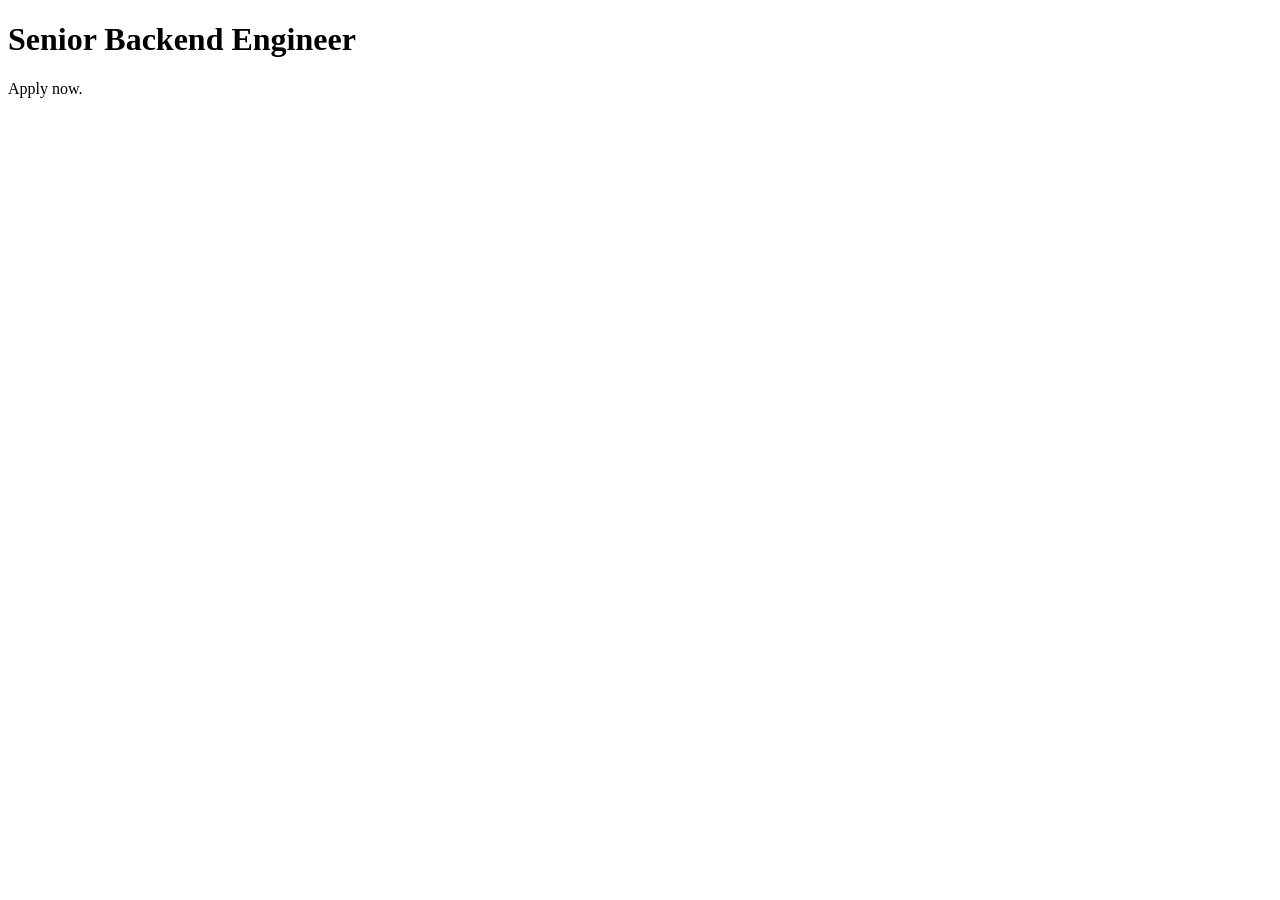
<file: examples/sample_job.html>
<!doctype html>
<html lang="en">
<head>
  <title>Senior Backend Engineer - Acme Robotics | Indeed.com</title>
  <script type="application/ld+json">
  {
    "@context": "https://schema.org",
    "@type": "JobPosting",
    "title": "Senior Backend Engineer",
    "datePosted": "2026-06-15T08:00:00.000Z",
    "validThrough": "2026-08-15T00:00:00.000Z",
    "employmentType": "FULL_TIME",
    "industry": "Robotics &amp; Automation",
    "hiringOrganization": { "@type": "Organization", "name": "Acme Robotics" },
    "jobLocation": {
      "@type": "Place",
      "address": {
        "@type": "PostalAddress",
        "streetAddress": "500 Market St",
        "addressLocality": "San Francisco",
        "addressRegion": "CA",
        "postalCode": "94105",
        "addressCountry": "US"
      }
    },
    "baseSalary": {
      "@type": "MonetaryAmount",
      "currency": "USD",
      "value": { "@type": "QuantitativeValue", "minValue": 165000, "maxValue": 205000, "unitText": "YEAR" }
    },
    "description": "<p>Acme Robotics is hiring a <strong>Senior Backend Engineer</strong> to build the control plane for our autonomous fleet.</p><h3>What you'll do</h3><ul><li>Design and own Go/Python services handling millions of telemetry events per day</li><li>Improve API latency and reliability across the platform</li><li>Mentor engineers and drive technical design reviews</li></ul><h3>Requirements</h3><ul><li>5+ years building production backend systems</li><li>Strong with Go or Python and relational databases</li><li>Experience with distributed systems and message queues</li></ul><p>Bonus: experience with <a href=\"https://example.com/ros\">ROS</a> or real-time systems.</p>"
  }
  </script>
</head>
<body>
  <h1>Senior Backend Engineer</h1>
  <p>Apply now.</p>
</body>
</html>
</file>
